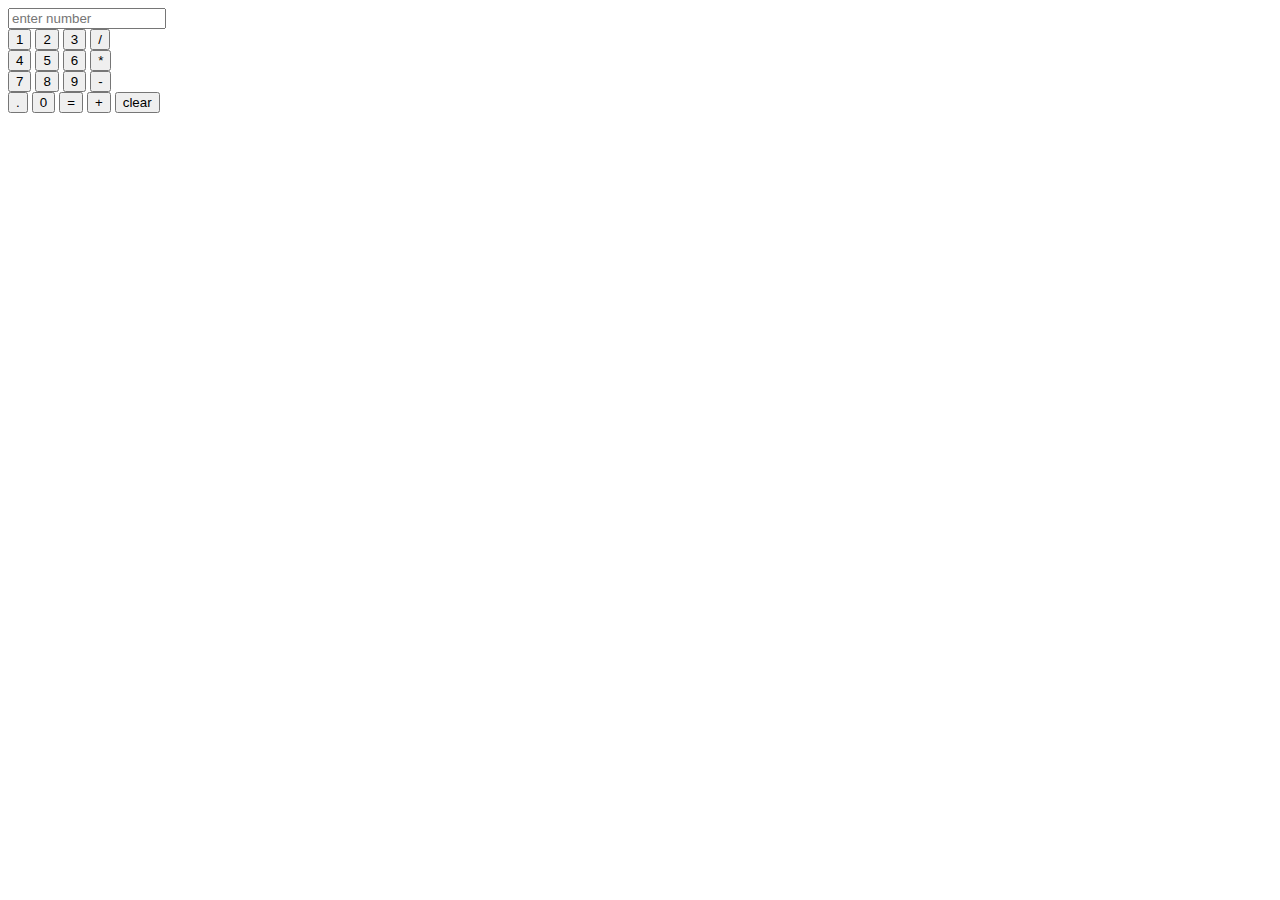
<file: calculator 2/index.html>
<!DOCTYPE html>
<html lang="en">
<head>
    <meta charset="UTF-8">
    <meta name="viewport" content="width=device-width, initial-scale=1.0">
    <link href="https://cdn.jsdelivr.net/npm/bootstrap@5.0.2/dist/css/bootstrap.min.css" rel="stylesheet" integrity="sha384-EVSTQN3/azprG1Anm3QDgpJLIm9Nao0Yz1ztcQTwFspd3yD65VohhpuuCOmLASjC" crossorigin="anonymous">
    <link rel="stylesheet" href="./style.css">
    <title>Calculator 2</title>
</head>
<body>
    <div class="container mt-5 mb-2">
        <input  type="text" id="textField" class="form-control mb-2" placeholder="enter number"/>
        <div class="mb-2    ">
            <button type="button" class="btn btn-secondary" onclick="makeNumber(1)">1</button>
            <button type="button" class="btn btn-secondary" onclick="makeNumber(2)">2</button>
            <button type="button" class="btn btn-secondary" onclick="makeNumber(3)">3</button>
            <button type="button" class="btn btn-primary"  onclick="makeNumber('/')">/</button>
        </div>
        <div class="mb-2">
            <button type="button" class="btn btn-secondary" onclick="makeNumber(4)">4</button>
            <button type="button" class="btn btn-secondary" onclick="makeNumber(5)">5</button>
            <button type="button" class="btn btn-secondary" onclick="makeNumber(6)">6</button>
            <button type="button" class="btn btn-primary" onclick="makeNumber('*')">*</button>
        </div>
        <div class="mb-2">
            <button type="button" class="btn btn-secondary" onclick="makeNumber(7)">7</button>
            <button type="button" class="btn btn-secondary" onclick="makeNumber(8)">8</button>
            <button type="button" class="btn btn-secondary" onclick="makeNumber(9)">9</button>
            <button type="button" class="btn btn-primary"  onclick="makeNumber('-')">-</button>
        </div>
        <div class="mb-2">
            <button type="button" class="btn btn-secondary" onclick="makeNumber('.')">.</button>
            <button type="button" class="btn btn-secondary" onclick="makeNumber(0)">0</button>
            <button type="button" class="btn btn-success" onclick="calculate()">=</button>
            <button type="button" class="btn btn-primary" onclick="makeNumber('+')">+</button>
            <button type="button" class="btn btn-danger" onclick="clearFunction()">clear</button>
        </div>
    </div>
    <script src="./script.js"></script>
</body>
</html>
</file>
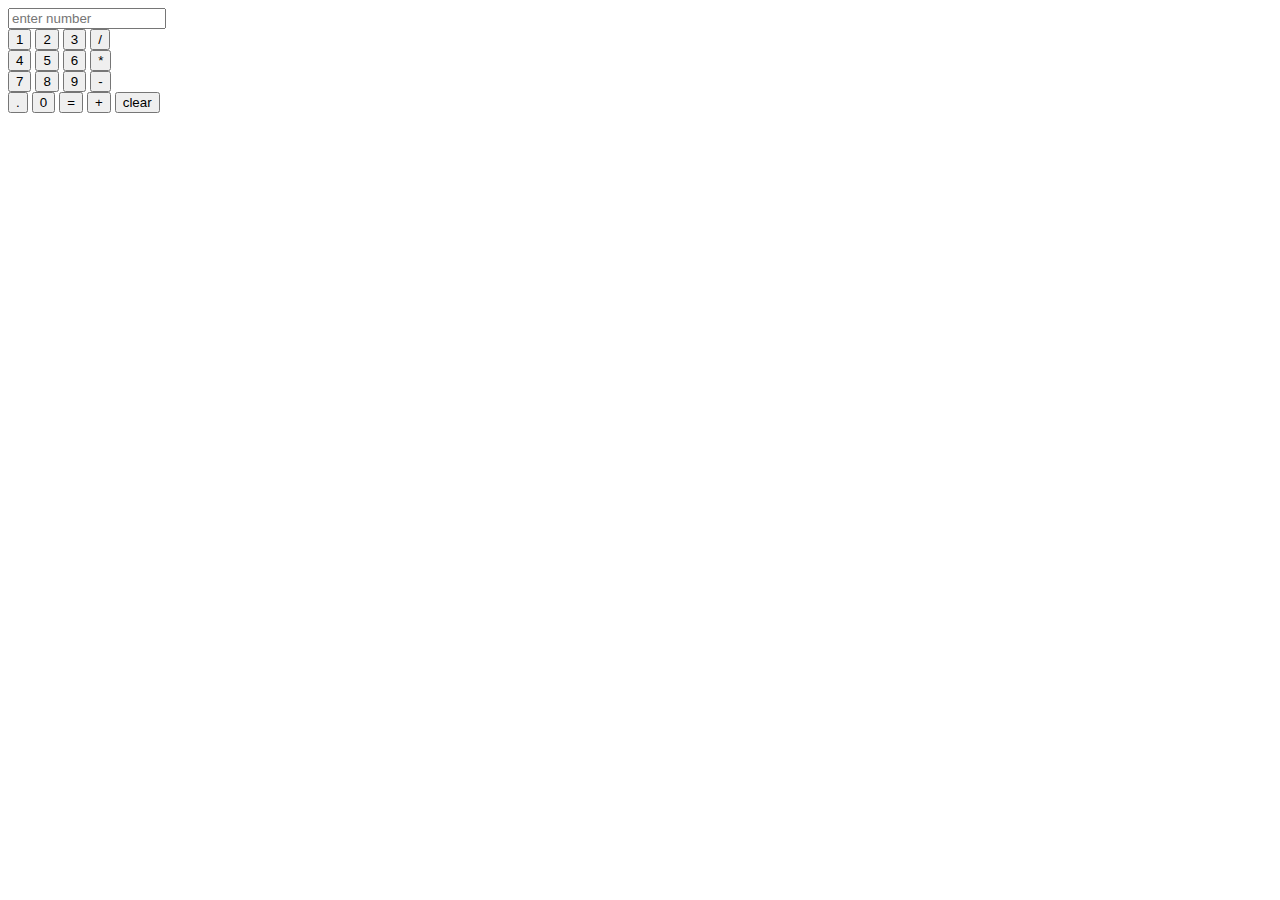
<file: calculator/index.html>
<!DOCTYPE html>
<html lang="en">
<head>
    <meta charset="UTF-8">
    <meta name="viewport" content="width=device-width, initial-scale=1.0">
    <link href="https://cdn.jsdelivr.net/npm/bootstrap@5.0.2/dist/css/bootstrap.min.css" rel="stylesheet" integrity="sha384-EVSTQN3/azprG1Anm3QDgpJLIm9Nao0Yz1ztcQTwFspd3yD65VohhpuuCOmLASjC" crossorigin="anonymous">
    <title>Document</title>
</head>
<body>
    <div class="container mt-5 mb-2">
        <input  type="number" id="textField" class="form-control mb-2" style="width: 150px;" placeholder="enter number"/>
        <div class="mb-2    ">
            <button type="button" class="btn btn-secondary" onclick="makeNumber(1)">1</button>
            <button type="button" class="btn btn-secondary" onclick="makeNumber(2)">2</button>
            <button type="button" class="btn btn-secondary" onclick="makeNumber(3)">3</button>
            <button type="button" class="btn btn-primary"  onclick="operation('/')">/</button>
        </div>
        <div class="mb-2">
            <button type="button" class="btn btn-secondary" onclick="makeNumber(4)">4</button>
            <button type="button" class="btn btn-secondary" onclick="makeNumber(5)">5</button>
            <button type="button" class="btn btn-secondary" onclick="makeNumber(6)">6</button>
            <button type="button" class="btn btn-primary" onclick="operation('*')">*</button>
        </div>
        <div class="mb-2">
            <button type="button" class="btn btn-secondary" onclick="makeNumber(7)">7</button>
            <button type="button" class="btn btn-secondary" onclick="makeNumber(8)">8</button>
            <button type="button" class="btn btn-secondary" onclick="makeNumber(9)">9</button>
            <button type="button" class="btn btn-primary"  onclick="operation('-')">-</button>
        </div>
        <div class="mb-2">
            <button type="button" class="btn btn-secondary">.</button>
            <button type="button" class="btn btn-secondary" onclick="makeNumber(0)">0</button>
            <button type="button" class="btn btn-success" onclick="calculate()" >=</button>
            <button type="button" class="btn btn-primary" onclick="operation('+')">+</button>
            <button type="button" class="btn btn-danger" onclick="clearFunction()">clear</button>
        </div>
    </div>
    <script src="./script.js"></script>
</body>
</html>
</file>
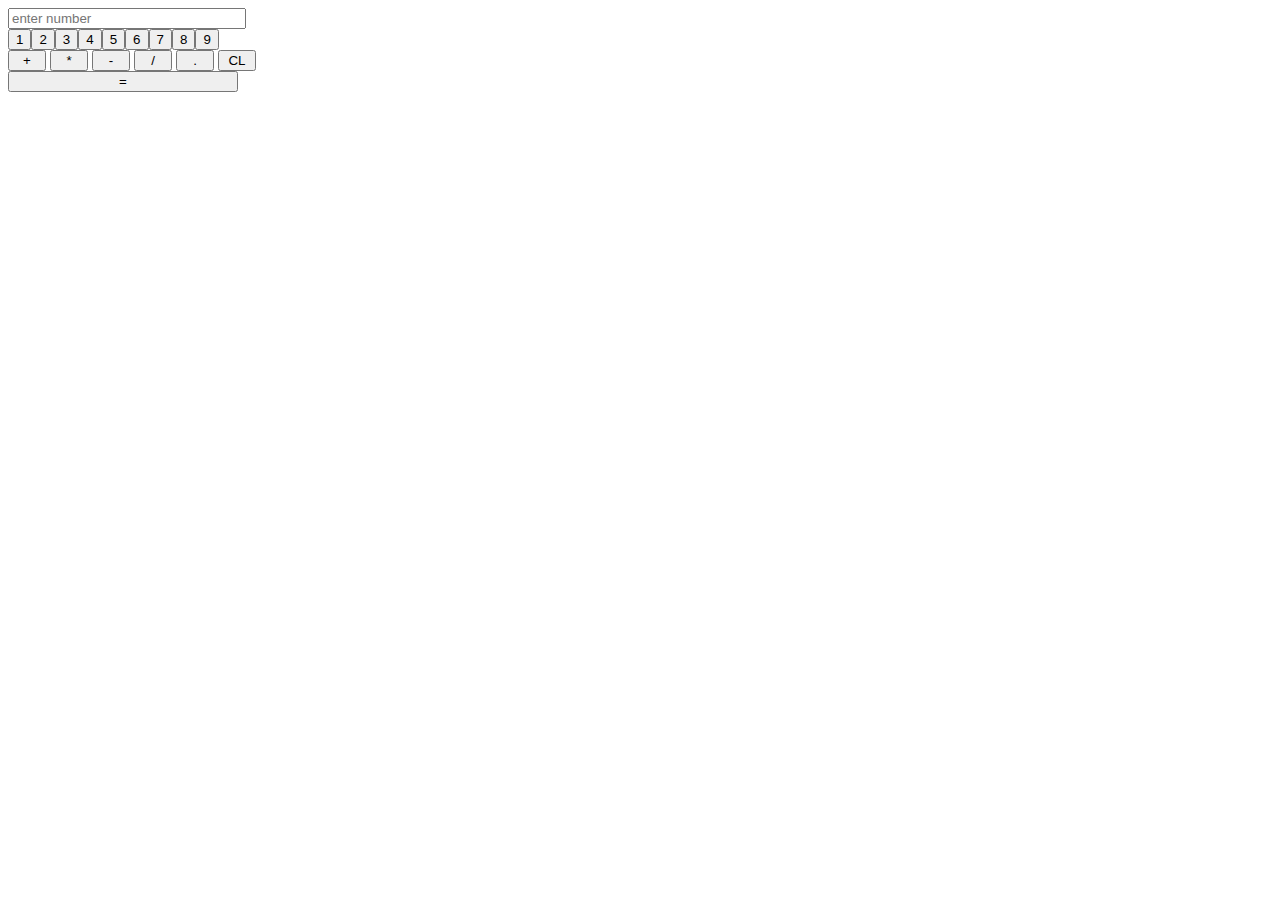
<file: dynamicElements/index.html>
<!DOCTYPE html>
<html lang="en">

<head>
    <meta charset="UTF-8">
    <meta name="viewport" content="width=device-width, initial-scale=1.0">
    <link href="https://cdn.jsdelivr.net/npm/bootstrap@5.0.2/dist/css/bootstrap.min.css" rel="stylesheet"
        integrity="sha384-EVSTQN3/azprG1Anm3QDgpJLIm9Nao0Yz1ztcQTwFspd3yD65VohhpuuCOmLASjC" crossorigin="anonymous">
        <link rel="stylesheet" href="./style.css">
    <title>DynamicElements</title>
</head>

<body>
    <div class="container mt-2" id="main-container">
        <input type="text" id="textField" class="form-control" placeholder="enter number" />
        <div class="d-flex">
            <div id="myContainer">
            </div>
            <div id =operatorContainer>
                <button type="button" id="opButton" class="btn btn-primary m-1" onclick="makeNumber('+')">+</button>
                <button type="button" id="opButton" class="btn btn-primary m-1" onclick="makeNumber('*')">*</button>
                <button type="button" id="opButton" class="btn btn-primary m-1" onclick="makeNumber('-')">-</button>
                <button type="button" id="opButton" class="btn btn-primary m-1" onclick="makeNumber('/')">/</button>
                <button type="button" id="opButton" class="btn btn-primary m-1" onclick="makeNumber('.')">.</button>
                <button type="button" id="opButton" class="btn btn-danger p-1"  onclick="clearFunction()">CL</button>
            </div>
        </div>
        <button type="button" id="btnCalculate" class="btn btn-success " onclick="calculate()">=</button>
    </div>

    <script src="./script.js"></script>

</body>

</html>
</file>
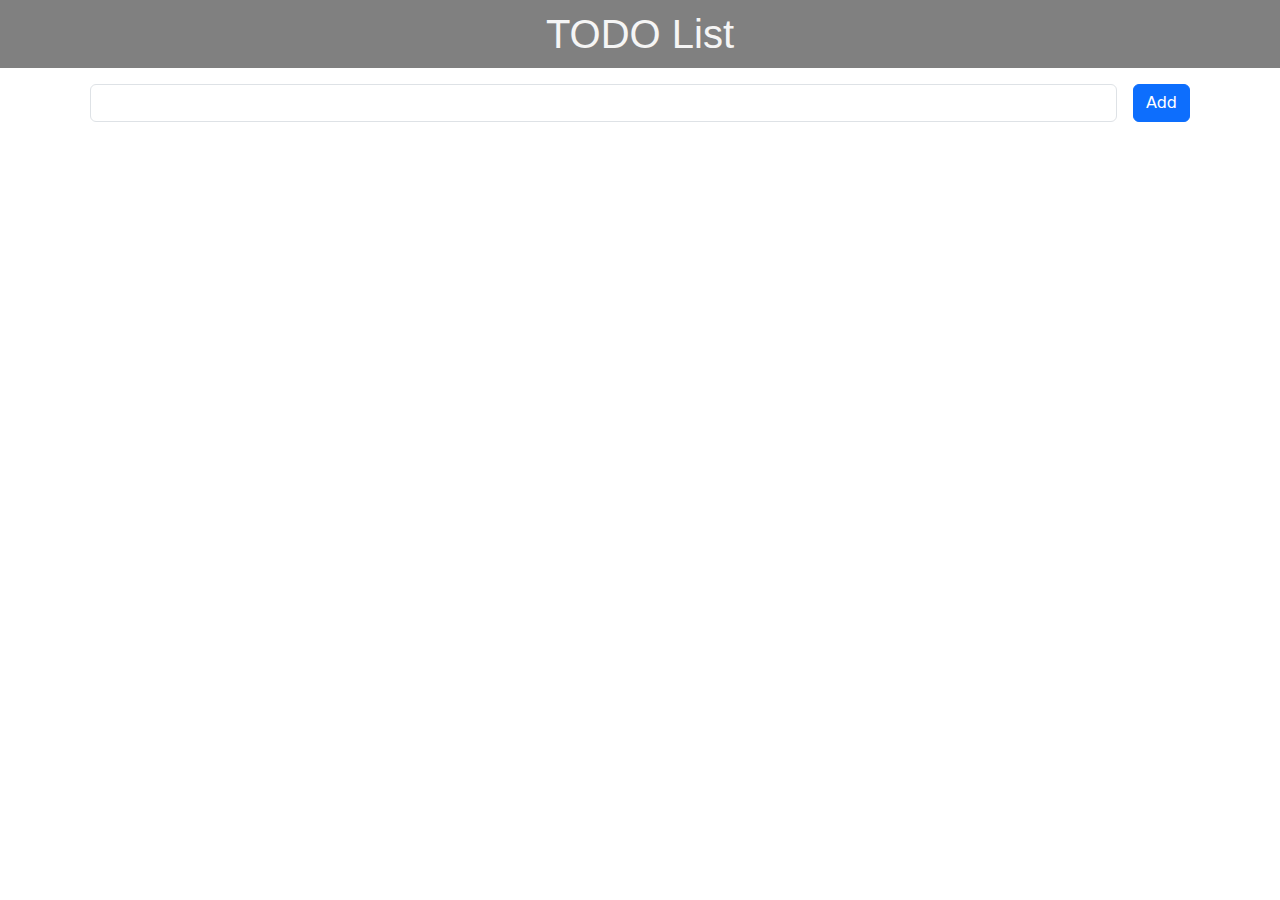
<file: TodoList/index.HTML>
<!DOCTYPE html>
<html lang="en">

<head>
    <meta charset="UTF-8">
    <meta name="viewport" content="width=device-width, initial-scale=1.0">
    <link href="https://cdn.jsdelivr.net/npm/bootstrap@5.3.3/dist/css/bootstrap.min.css" rel="stylesheet"
        integrity="sha384-QWTKZyjpPEjISv5WaRU9OFeRpok6YctnYmDr5pNlyT2bRjXh0JMhjY6hW+ALEwIH" crossorigin="anonymous">
    <script src="https://cdn.jsdelivr.net/npm/bootstrap@5.3.3/dist/js/bootstrap.bundle.min.js"
        integrity="sha384-YvpcrYf0tY3lHB60NNkmXc5s9fDVZLESaAA55NDzOxhy9GkcIdslK1eN7N6jIeHz"
        crossorigin="anonymous"></script>
    <link rel="stylesheet" href="./style.css">
    <title>To-Do List</title>
</head>

<body>

    <div id="header-div">
        <h1>TODO List</h1>
    </div>

    <div>
        <div class="container d-flex">
            <input type="text" class="form-control m-2" id="textField" value="">
            <button class="btn btn-primary m-2" onclick="addItem()">Add</button>
        </div>
        <div class="container">
            <ul id="itemList" class="list-group"></ul>
        </div>
    </div>

    <script src="./script.js"></script>
</body>

</html>
</file>
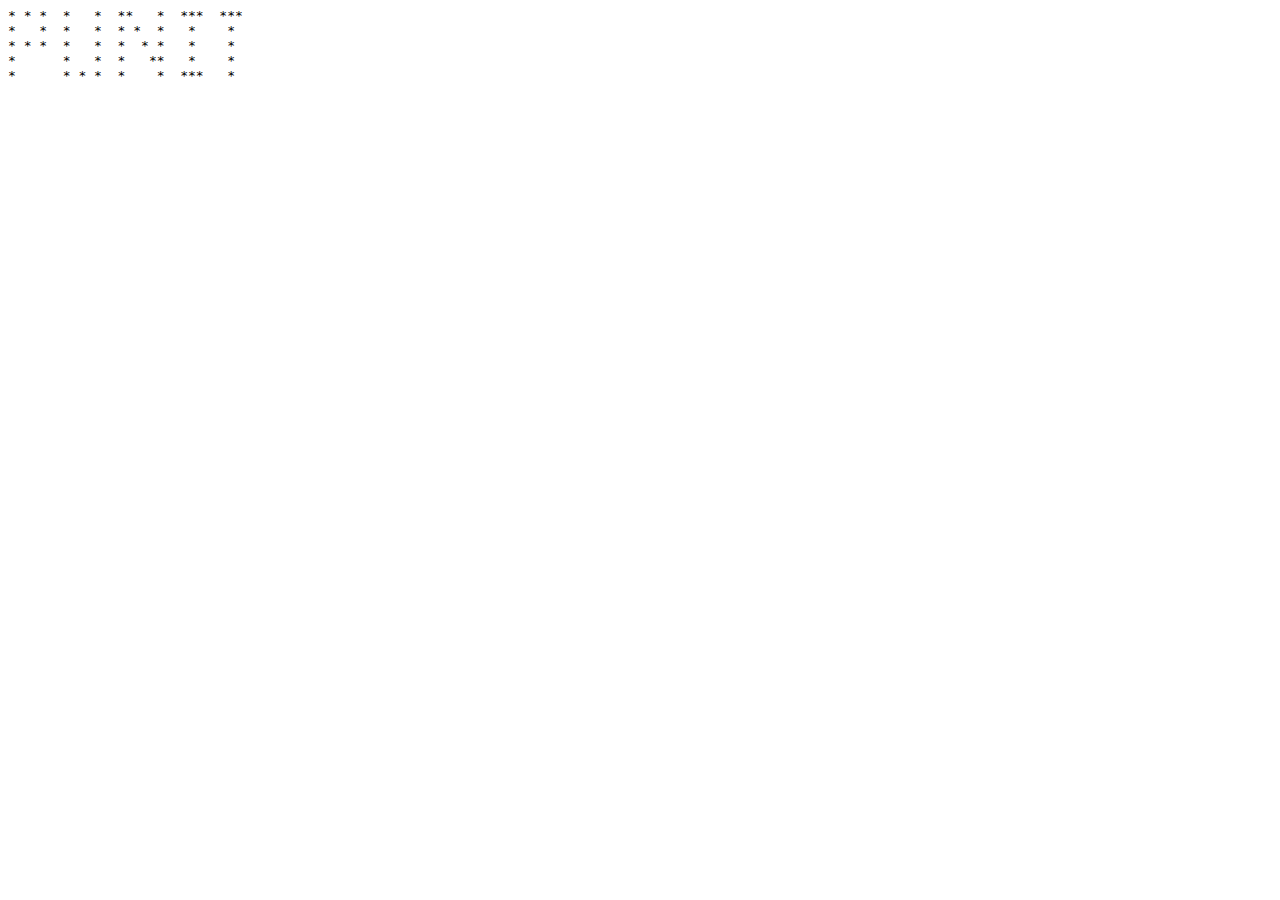
<file: Programmes/Namepattern.html>
<!DOCTYPE html>
<html lang="en">

<head>
    <meta charset="UTF-8">
    <meta name="viewport" content="width=device-width, initial-scale=1.0">
    <title>Name pattern</title>
    <div id="output" class="output"></div>
    <style>
        .output {
            font-family: monospace;
            /* Ensures even spacing for characters */
            white-space: pre;
            /* Preserves all spaces and line breaks */
        }
    </style>
</head>

<body>
    <script>

        // Name pattern
        let n = 5;
        let str = '';

        //outer Loop that runs 5 times
        for (let i = 0; i < 5; i++) {
            for (let j = 0; j < 1; j++) {
                str = str + '* '
            }

            //letter 'P'
            for (let k = 0; k < 1; k++) {
                if (i == 1 || i == 3 || i == 4) {
                    str = str + '  '
                } else {
                    str = str + '* '
                }
            }
            for (let L = 0; L < 1; L++) {
                if (i == 3 || i == 4) {
                    str = str + '  '
                } else {
                    str = str + '* '
                }
            }
            // space after letter 'P'
            for (let m = 0; m < 1; m++) {
                str = str + ' '
            }

            //letter 'U'
            for (let m = 0; m < 1; m++) {
                str = str + '* '
            }
            for (let n = 0; n < 1; n++) {
                if (i < 4) {
                    str = str + '  '
                } else {
                    str = str + '* '
                }
            }
            for (let o = 0; o < 1; o++) {
                str = str + '* '
            }

            //space after letter 'U'
            for (let m = 0; m < 1; m++) {
                str = str + ' '
            }

            //letter 'N'
            for (let q = 0; q < 1; q++) {
                str = str + '*'
            }
            for (let w = 0; w < 1; w++) {
                if (i == 0) {
                    str = str + '*'
                } else {
                    str = str + ' '
                }
            }
            for (let e = 0; e < 1; e++) {
                if (i == 1) {
                    str = str + '*'
                } else {
                    str = str + ' '
                }
            }
            for (let r = 0; r < 1; r++) {
                if (i == 2) {
                    str = str + '*'
                } else {
                    str = str + ' '
                }
            }
            for (let t = 0; t < 1; t++) {
                if (i == 3) {
                    str = str + '*'
                } else {
                    str = str + ' '
                }
            }
            for (let q = 0; q < 1; q++) {
                str = str + '*'
            }

            // 
            for (let a = 0; a < 1; a++) {
                str = str + '  '
            }
            // letter "I"
            for (let a = 0; a < 1; a++) {
                if (i == 0 || i == 4) {
                    str = str + '*'
                } else {
                    str = str + ' '
                }
            }
            for (let a = 0; a < 1; a++) {
                str = str + '*'
            }
            for (let v = 0; v < 1; v++) {
                if (i == 0 || i == 4) {
                    str = str + '*'
                } else {
                    str = str + ' '
                }
            }

            //
            for (let a = 0; a < 1; a++) {
                str = str + '  '
            }

            // letter "I"
            for (let a = 0; a < 1; a++) {
                if (i == 0) {
                    str = str + '*'
                } else {
                    str = str + ' '
                }
            }
            for (let a = 0; a < 1; a++) {
                str = str + '*'
            }
            for (let v = 0; v < 1; v++) {
                if (i == 0) {
                    str = str + '*'
                } else {
                    str = str + ' '
                }
            }

            str = str + '\n'
        }
        document.getElementById("output").textContent = str;    
    </script>
</body>

</html>
</file>
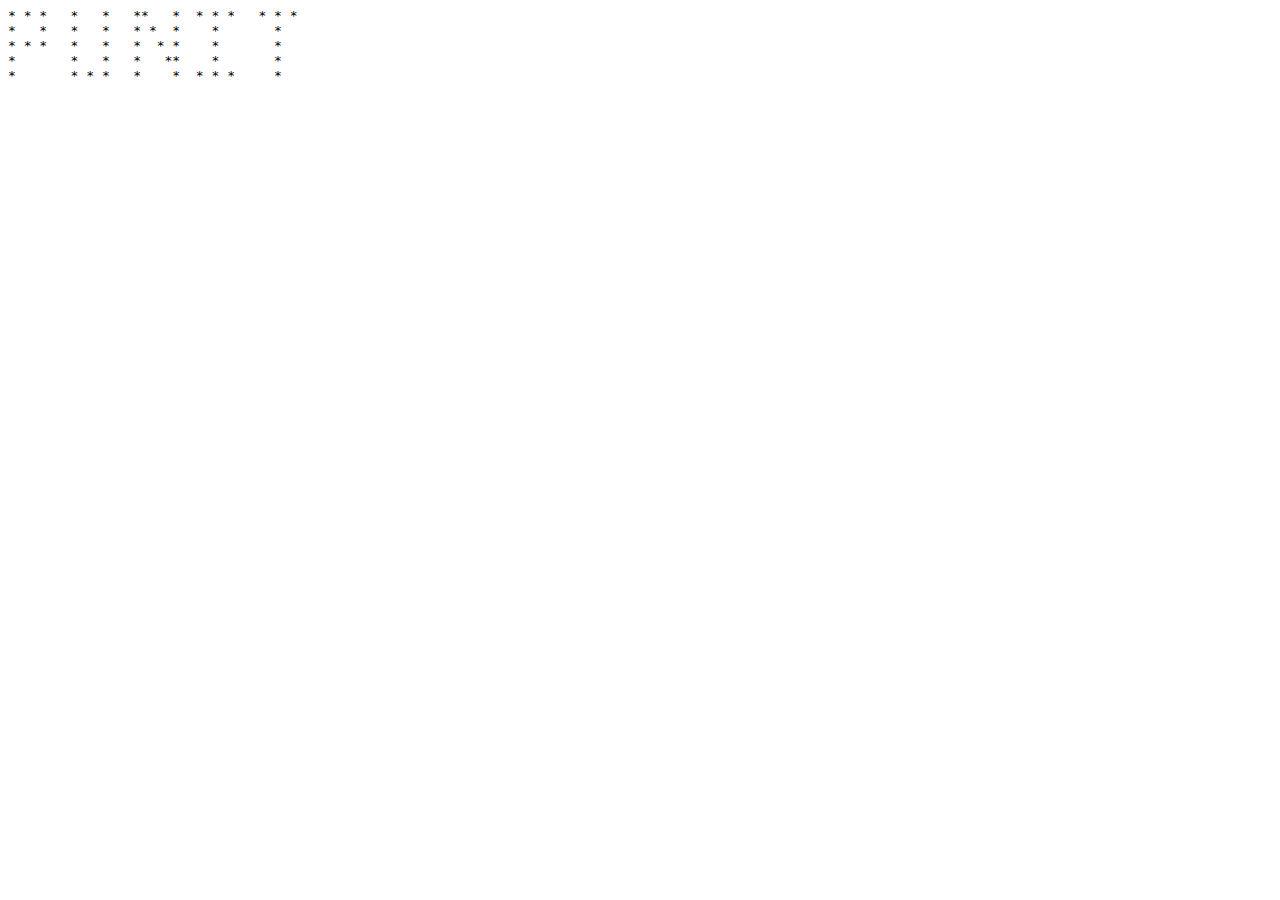
<file: Programmes/prog1.HTML>
<!DOCTYPE html>
<html lang="en">

<head>
    <meta charset="UTF-8">
    <meta name="viewport" content="width=device-width, initial-scale=1.0">
    <title>Document</title>
    <div id="output" class="output"></div>
    <style>
        .output {
            font-family: monospace;
            /* Ensures even spacing for characters */
            white-space: pre;
            /* Preserves all spaces and line breaks */
        }
    </style>
</head>

<body>
    <script>

        // Pattern 1
        // let n = 5;
        // str = ''
        // for (let i = 1; i <= n; i++) {
        //     str = str + "*"
        //     str = str +'<br/>'
        // }
        // document.write(str)
        //-----------------------------------------------------------------------

        // Pattern 2
        // let n = 5;
        // str = ''
        // for (let i = 0; i < n; i++) {
        //     for (let j = 0; j <= i; j++) {
        //         str = str + "* "
        //     }
        //     str = str + "<br/>"
        // }
        // document.write(str)
        //-----------------------------------------------------------------------


        //pattern 3
        // let n = 5;
        // str = ''
        // for (let i = 0; i < n; i++) {
        //     for (let j = 0; j < n - i; j++) {
        //         str = str + "* "
        //     }
        //     str = str + "<br/>"
        // }
        // document.write(str)
        //-----------------------------------------------------------------------

        //pattern 4
        // let n = 5;
        // let str = '';
        // for (let i = 1; i <= n; i++) {
        //     for (let j = 1; j <= n - i; j++) {
        //         str = str + "  "
        //     }
        //     for (let k = 1; k <= i; k++) {
        //         str = str + '* '
        //     }
        //     str = str + "\n"
        // }
        // document.getElementById("output").textContent = str;
        //-----------------------------------------------------------------------

        // Pattern 5
        // let n = 5;
        // let str = '';
        // for (let i = 0; i < n; i++) {
        //     for (let j = 0; j < n - i; j++) {
        //         str = str + '0 '
        //     }
        //     for (let k = 0; k < ; k++) {
        //         str = str + '*'
        //     }
        //     str = str + '\n'
        // }
        // document.getElementById("output").textContent = str;
        //-----------------------------------------------------------------------

        //pattern 6
        // let n = 5;
        // let str = '';
        // for (let i = 0; i < n; i++) {
        //     for (let j = 0; j < i; j++) {
        //         str = str + '_ '
        //     }
        //     for (let k = 0; k < n - i; k++) {
        //         str = str + '* '
        //     }
        //     str = str + '<br/>'
        // }
        // document.write(str)
        //-----------------------------------------------------------------------


        //pattern 7
        // let n = 5;
        // let str = '';
        // for (let i = 0; i < n; i++) {
        //     for (let j = 0; j < n - i; j++) {
        //         str = str + '* '
        //     }
        //     for (let k = 0; k < i; k++) {
        //         str = str + '_ '
        //     }
        //     for (let l = 1; l < i; l++) {
        //         str = str + '_ '
        //     }
        //     // for (let m = 0; m < 1; m++) {
        //     //     str = str + '* '
        //     // }

        //     str = str + '<br/>'
        // }
        // document.write(str)
        //-----------------------------------------------------------------------

        // pattern 8
        // let n = 5;
        // let str = '';
        // for (let i = 0; i < 5; i++) {
        //     for (let j = 0; j < 1; j++) {
        //         str = str + 'X '
        //     }
        //     for (let k = 0; k < 1; k++) {
        //         if (i == 1 || i == 3 || i == 4) {
        //             str = str + '_. '
        //         } else {
        //             str = str + 'X'
        //         }
        //     }
        //     for (let L = 0; L < 1; L++) {
        //         if (i == 3 || i == 4) {
        //             str = str + '_ '
        //         } else {
        //             str = str + 'X '
        //         }
        //     }
        //     str = str + '<br/>'
        // }

        // document.write(str)
        //-----------------------------------------------------------------------

        //name Pattern
        let n = 5;
        let str = '';

        // for (let i = 0; i < n; i++) {
        //     str = str + i
        //     for (let j = 0; j < n; j++) {
        //         str = str + j
        //     }
        //     str = str + '\n'
        // }

        for (let i = 0; i < n; i++) {
            //for letter p
            for (let j = 0; j < 3; j++) {
                if (i == 1 && j == 1 || i == 3 && j > 0 || i == 4 && j > 0) {
                    str = str + "  ";
                } else {
                    str = str + "* "
                }
            }

            for (let a = 0; a < 1; a++) {
                str = str + '  '
            }

            //for letter u
            for (let j = 0; j < 3; j++) {
                if (i < 4 && j == 1) {
                    str = str + "  ";
                } else {
                    str = str + "* "
                }
            }

            for (let a = 0; a < 1; a++) {
                str = str + '  '
            }

            //letter N
            for (let j = 0; j < 6; j++) {
                if (i > 0 && j == 1 || i == 0 && j == 2 || i > 1 && j == 2 || i > 2 && j == 3 || i < 2 && j == 3 || i < 3 && j == 4 || i == 4 && j == 4) {
                    str = str + " "
                } else {
                    str = str + "*"
                }
            }

            for (let a = 0; a < 1; a++) {
                str = str + '  '
            }

            // for letter I
            for (let j = 0; j < 3; j++) {
                if ((i > 0 && i < 4) && j == 0 || (i > 0 && i < 4) && j == 2) {
                    str = str + "  ";
                } else {
                    str = str + "* "
                }
            }

            for (let a = 0; a < 1; a++) {
                str = str + '  '
            }

            // for letter T
            for (let j = 0; j < 3; j++) {
                if (i > 0 && j == 0 || i > 0 && j == 2) {
                    str = str + "  ";
                } else {
                    str = str + "* "
                }
            }

            str = str + '\n'
        }
        document.getElementById("output").textContent = str;


        //hollow rectangle
        // let n = 6;
        // let str = '';

        // for (let i = 0; i < n; i++) {
        //     for (let j = 0; j < n; j++) {
        //         if ((i > 0 && i < 5) &&( j > 0 && j < 5)) {
        //             str = str + '  '
        //         } else {
        //             str = str + '* '
        //         }
        //     }
        //     str = str + '\n'
        // }

        // document.getElementById("output").textContent = str;

        // triangle
        // let n = 4;
        // let str = '';
        // for (let i = 0; i < n; i++) {
        //     for (let j = 1; j < n - i; j++) {
        //         str = str + "  "
        //     }
        //     for (let k = 0; k < i + 1; k++) {
        //         str = str + "* "
        //     }
        //     for (let k = 0; k < i ; k++) {
        //         str = str + "* "
        //     }
        //     str = str + '\n'
        // }
        // document.getElementById("output").textContent = str;


        //inverted triangle
        // let n = 4;
        // let str = '';
        // document.getElementById("output").textContent = str;

        // for (let i = 0; i < n; i++) {
        //     for (let j = 0; j < i; j++) {
        //         str = str + '  '
        //     }
        //     for (let j = 1; j < n - i; j++) {
        //         str = str + '* '
        //     }
        //     for (let k = 0; k < n - i; k++) {
        //         str = str + '* '
        //     }
        //     str = str + '\n'
        // }

        // document.getElementById("output").textContent = str
    </script>
</body>

</html>
</file>
<file: calculator 2/style.css>
#textField{
    width: 150px;
}
#hh{
    color: aquamarine;
}
</file>
<file: dynamicElements/style.css>
#main-container{
    width: 270px;
}

#textField{
    width: 230px;
}

#opButton{
    width: 38px;
}

#btnCalculate{
    width: 230px;
}
</file>
<file: TodoList/style.css>
h1 {
  color:whitesmoke;
  font-family:'Gill Sans', 'Gill Sans MT', Calibri, 'Trebuchet MS', sans-serif;
  padding: 10px;
}

li {
  list-style-type: none;
  cursor: pointer;
}

#header-div{
    background-color:grey;
    text-align: center;
}
</file>
